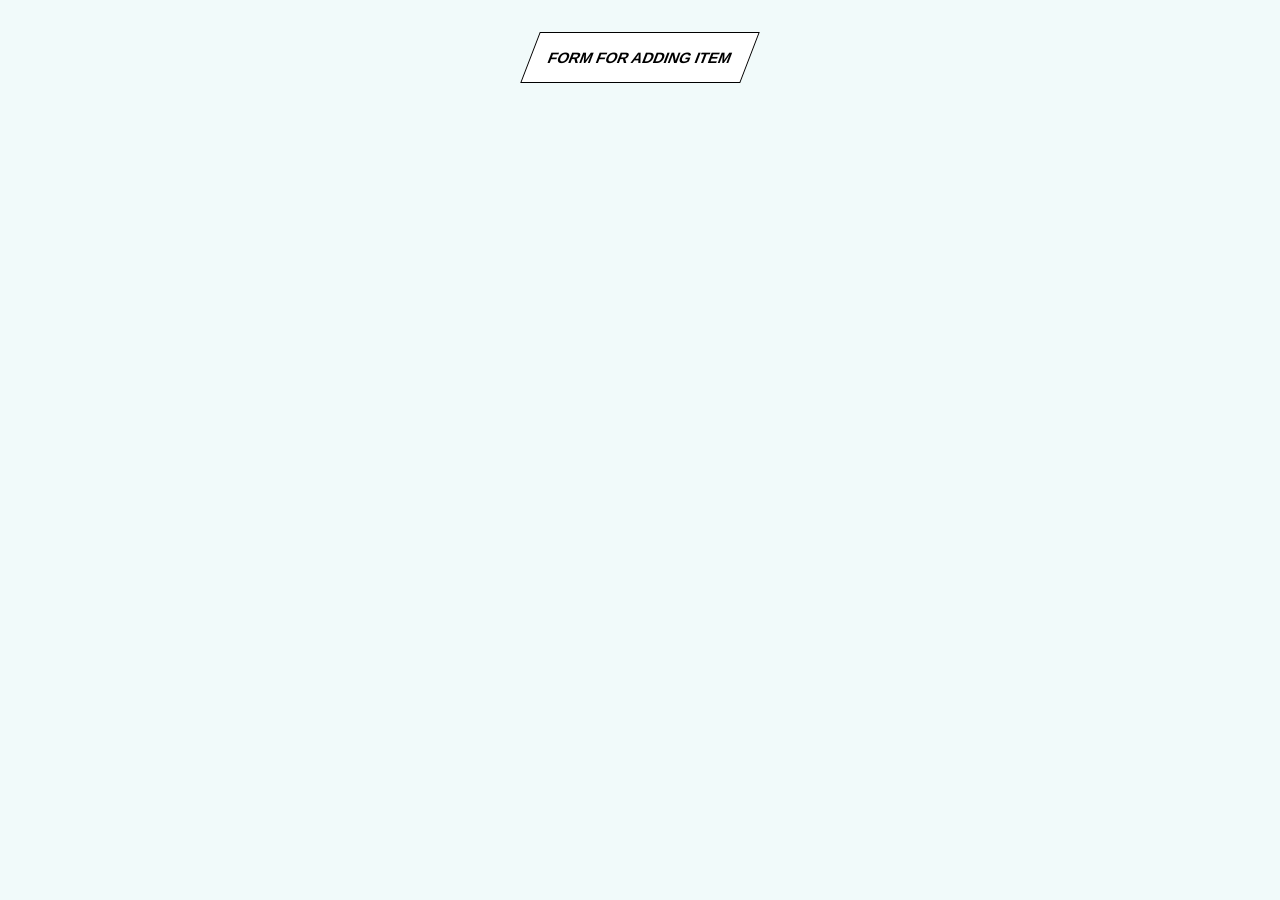
<file: index.html>
<!DOCTYPE html>
<html lang="en">
<head>
    <meta charset="UTF-8">
    <meta name="viewport" content="width=device-width, initial-scale=1.0">
    <title>Document</title>
    <link rel="stylesheet" href="styles.css">
</head>
<body>
    <div class="btn-wrapper">
        <button class="btn" id="toForm">Form for adding item</button>
    </div>

    <div class="wrapper" id="wrapper"></div>


    <script src="script.js" type="module"></script>
</body>
</html>
</file>
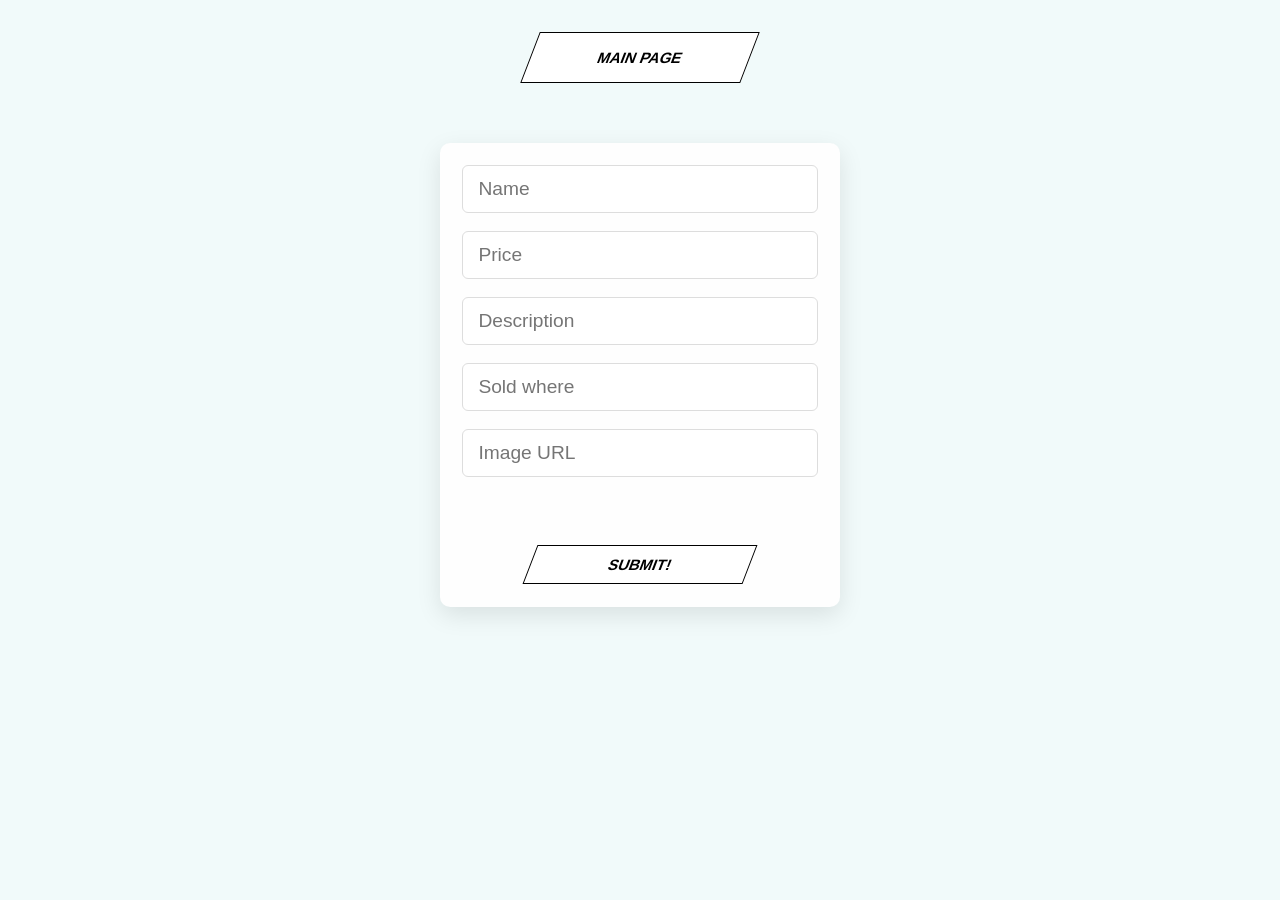
<file: insert/index.html>
<!DOCTYPE html>
<html lang="en">
<head>
    <meta charset="UTF-8">
    <meta name="viewport" content="width=device-width, initial-scale=1.0">
    <title>Document</title>
    <link rel="stylesheet" href="styles.css">
</head>
<body>
    <div class="btn-wrapper">
        <button class="btn" id="return-btn">Main Page</button>
    </div>

   <div class="" id="form-wrapper">
    <input type="text" id="name" placeholder="Name">
    <input type="text" id="price" placeholder="Price">
    <input type="text" id="description" placeholder="Description">
    <input type="text" id="soldWhere" placeholder="Sold where">
    <div class="imgInputWrap">
        <input type="text" id="img" placeholder="Image URL">
         <span id="url-status"></span>
    </div>
    <button class="btn" id="submit-btn">Submit!</button>
   </div>

   <div id="success"></div>

    <script src="script.js" type="module"></script>
</body>
</html>
</file>
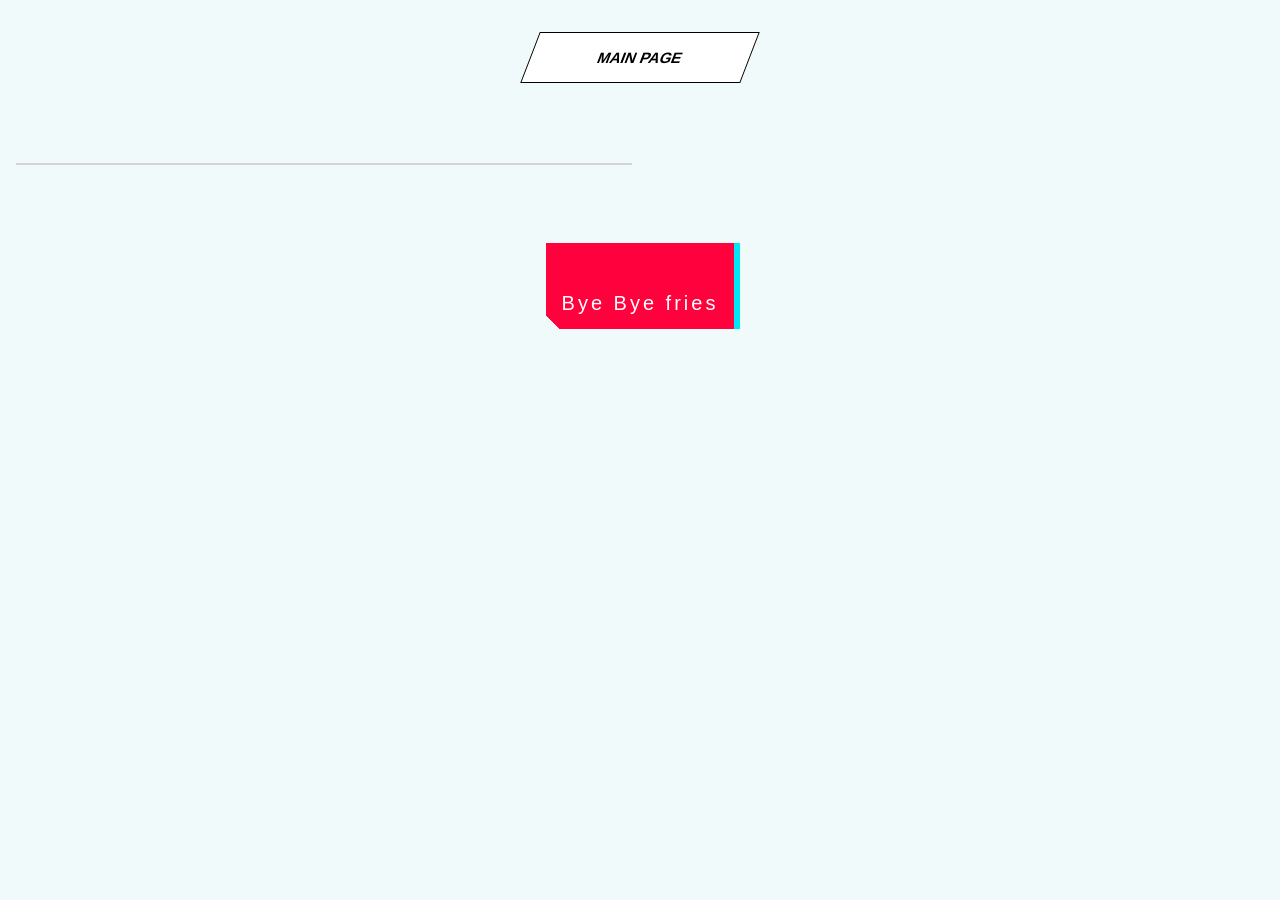
<file: products/index.html>
<!DOCTYPE html>
<html lang="en">
<head>
    <meta charset="UTF-8">
    <meta name="viewport" content="width=device-width, initial-scale=1.0">
    <title>Document</title>
    <link rel="stylesheet" href="styles.css">
</head>
<body>
    <div class="btn-wrapper">
        <button class="btn" id="return-btn">Main Page</button>
    </div>


<div id="wrapper"></div>

<button id="btn-delete" class="button-49" role="button">Bye Bye fries</button>

<div id="msg"></div>
    <script src="script.js" type="module"></script>
</body>
</html>
</file>
<file: styles.css>
* {
    margin: 0;
    padding: 0;
    box-sizing: border-box;
   
}

body {
    background-color: rgb(241, 250, 250);
}

.wrapper {
    display: grid;
    grid-template-columns: 1fr 1fr 1fr;
    gap: 3rem;
    background: rgb(236, 143, 143);
    padding: 1rem;
    background-color: rgb(241, 250, 250);
    
  }

  .card {
    display: flex;
    align-items: center;
    justify-content: center;
    flex-direction: column;
    text-align: center;
    /* height: 100px;
    width: 250px; */
    border-radius: 10px;
    color: rgb(36, 83, 102);
    cursor: pointer;
    transition: 400ms;
    background-color: rgb(255, 255, 255);
    padding: 1rem;
    gap: 0.3rem;
    text-decoration: none;
    font-family: sans-serif;
    font-size: 1.2rem;
  }
  
  .wrapper .card p.tip {
    font-size: 1em;
    font-weight: 700;
  }
  
  .wrapper .card p.second-text {
    font-size: .7em;
  }
  
  .wrapper .card:hover {
    transform: scale(1.1, 1.1);
  }
  
  .wrapper:has(.card:hover) .card:not(:hover) {
    filter: blur(4px);
    transform: scale(0.9, 0.9);
  }

.card img {
    width: 100%; 
}


#toForm {
    padding: 1rem;
}

.btn-wrapper {
    display: flex;
    justify-content: center;
    padding: 2rem;
    background-color: rgb(241, 250, 250);
}

.btn {
    background: #fff;
    border: none;
    padding: 10px 20px;
    display: inline-block;
    font-size: 15px;
    font-weight: 600;
    width: 220px;
    text-transform: uppercase;
    cursor: pointer;
    transform: skew(-21deg);
    border: 1px solid black;
  }
  
  
 .btn::before {
    content: '';
    position: absolute;
    top: 0;
    bottom: 0;
    right: 100%;
    left: 0;
    background: rgb(20, 20, 20);
    opacity: 0;
    z-index: -1;
    transition: all 0.5s;
  }
  
  .btn:hover {
    color: #fff;
  }
  
  .btn:hover::before {
    left: 0;
    right: 0;
    opacity: 1;
  }

  @media (max-width: 1000px) {
    .wrapper {
      grid-template-columns: 1fr 1fr;
    }
  }

  @media (max-width: 720px) {
    .wrapper {
      grid-template-columns: 1fr;
    }
    .wrapper:has(.card:hover) .card:not(:hover) {
      filter: none;
      transform: scale(0.9, 0.9);
    }
  }
</file>
<file: insert/styles.css>
* {
    margin: 0;
    padding: 0;
    box-sizing: border-box;
}

body {
    background-color: rgb(241, 250, 250);
}

#success {
    color: rgb(106, 158, 86);
    text-align: center;
    font-size: 2rem;
}

.btn-wrapper {
    display: flex;
    justify-content: center;
    padding-top: 2rem;
}

.btn-wrapper button {
    padding: 1rem 2rem;
}

.imgInputWrap {
    position: relative;
    width: 100%;
    margin-bottom: 18px;
    
}

#submit-btn {
    margin-top: 2rem;
}


#form-wrapper {
    max-width: 400px;
    margin: 60px auto;
    padding: 30px 25px;
    background: #fefefe;
    border-radius: 10px;
    box-shadow: 0 8px 24px rgba(0, 0, 0, 0.1);
    display: flex;
    flex-direction: column;
    align-items: center;
    justify-content: center;
    padding: 1.4rem;
  }
  
 
  #form-wrapper input {
    width: 100%;
    padding: 12px 15px;
    margin-bottom: 18px;
    border: 1px solid #ddd;
    border-radius: 6px;
    font-size: 16px;
    transition: border 0.3s, box-shadow 0.3s;
    font-family: sans-serif;
    font-size: 1.2rem;
  }
  
  #form-wrapper input:focus {
    border-color: #4a90e2;
    box-shadow: 0 0 0 3px rgba(74, 144, 226, 0.2);
    outline: none;
  }



#url-status {
    position: absolute;
    right: 10px;
    top: 35%;
    transform: translateY(-50%);
    font-size: 1.2rem;
    pointer-events: none;
  }

  .btn {
    background: #fff;
    border: none;
    padding: 10px 20px;
    display: inline-block;
    font-size: 15px;
    font-weight: 600;
    width: 220px;
    text-transform: uppercase;
    cursor: pointer;
    transform: skew(-21deg);
    border: 1px solid black;
  }
  
 .btn::before {
    content: '';
    position: absolute;
    top: 0;
    bottom: 0;
    right: 100%;
    left: 0;
    background: rgb(20, 20, 20);
    opacity: 0;
    z-index: -1;
    transition: all 0.5s;
  }
  
  .btn:hover {
    color: #fff;
  }
  
  .btn:hover::before {
    left: 0;
    right: 0;
    opacity: 1;
  }
</file>
<file: products/styles.css>
* {
    margin: 0;
    padding: 0;
    box-sizing: border-box;
    
}
body {
  background-color: rgb(241, 250, 250);
}

#wrapper {
    display: grid;
    grid-template-columns: 1fr 1fr;
    padding: 1rem;
    gap: 1rem;
    margin-top: 2rem;
    
}

.card {
    display: flex;
    flex-direction: column;
    align-items: center;
    justify-content: center;
    /* text-align: center; */
    width: 100%;
    gap: 0.5rem;
    font-family: sans-serif;
    font-size: 1.2rem;
}


#wrapper img {
    width: 100%;
    border: 1px solid rgb(211, 211, 211);
}

#btn-delete {
    padding: 1rem;
    margin: 2.5rem auto;
    width: fit-content;
    display: block;
}

#msg {
    color: green;
    text-align: center;
}

.btn-wrapper {
  display: flex;
  justify-content: center;
  padding: 2rem;
}

.btn-wrapper button {
  padding: 1rem 2rem;
}


.btn {
  background: #fff;
  border: none;
  padding: 10px 20px;
  display: inline-block;
  font-size: 15px;
  font-weight: 600;
  width: 220px;
  text-transform: uppercase;
  cursor: pointer;
  transform: skew(-21deg);
  border: 1px solid black;
}

.btn::before {
  content: '';
  position: absolute;
  top: 0;
  bottom: 0;
  right: 100%;
  left: 0;
  background: rgb(20, 20, 20);
  opacity: 0;
  z-index: -1;
  transition: all 0.5s;
}

.btn:hover {
  color: #fff;
}

.btn:hover::before {
  left: 0;
  right: 0;
  opacity: 1;
}


.button-49,
.button-49:after {
  width: 150px;
  height: 76px;
  line-height: 78px;
  font-size: 20px;
  font-family: 'Bebas Neue', sans-serif;
  background: linear-gradient(45deg, transparent 5%, #FF013C 5%);
  border: 0;
  color: #fff;
  letter-spacing: 3px;
  box-shadow: 6px 0px 0px #00E6F6;
  outline: transparent;
  position: relative;
  user-select: none;
  -webkit-user-select: none;
  touch-action: manipulation;
}

.button-49:after {
  --slice-0: inset(50% 50% 50% 50%);
  --slice-1: inset(80% -6px 0 0);
  --slice-2: inset(50% -6px 30% 0);
  --slice-3: inset(10% -6px 85% 0);
  --slice-4: inset(40% -6px 43% 0);
  --slice-5: inset(80% -6px 5% 0);
  
  content: 'BYE BYE';
  display: block;
  position: absolute;
  top: 0;
  left: 0;
  right: 0;
  bottom: 0;
  background: linear-gradient(45deg, transparent 3%, #00E6F6 3%, #00E6F6 5%, #FF013C 5%);
  text-shadow: -3px -3px 0px #F8F005, 3px 3px 0px #00E6F6;
  clip-path: var(--slice-0);
}

.button-49:hover:after {
  animation: 1s glitch;
  animation-timing-function: steps(2, end);
}

@keyframes glitch {
  0% {
    clip-path: var(--slice-1);
    transform: translate(-20px, -10px);
  }
  10% {
    clip-path: var(--slice-3);
    transform: translate(10px, 10px);
  }
  20% {
    clip-path: var(--slice-1);
    transform: translate(-10px, 10px);
  }
  30% {
    clip-path: var(--slice-3);
    transform: translate(0px, 5px);
  }
  40% {
    clip-path: var(--slice-2);
    transform: translate(-5px, 0px);
  }
  50% {
    clip-path: var(--slice-3);
    transform: translate(5px, 0px);
  }
  60% {
    clip-path: var(--slice-4);
    transform: translate(5px, 10px);
  }
  70% {
    clip-path: var(--slice-2);
    transform: translate(-10px, 10px);
  }
  80% {
    clip-path: var(--slice-5);
    transform: translate(20px, -10px);
  }
  90% {
    clip-path: var(--slice-1);
    transform: translate(-10px, 0px);
  }
  100% {
    clip-path: var(--slice-1);
    transform: translate(0);
  }
}



@media (min-width: 768px) {
  .button-49,
  .button-49:after {
    width: 200px;
    height: 86px;
    line-height: 88px;
  }
}


@media (max-width: 820px) {
  #wrapper {
    grid-template-columns: 1fr;
    gap: 2rem;
  }
}
</file>
